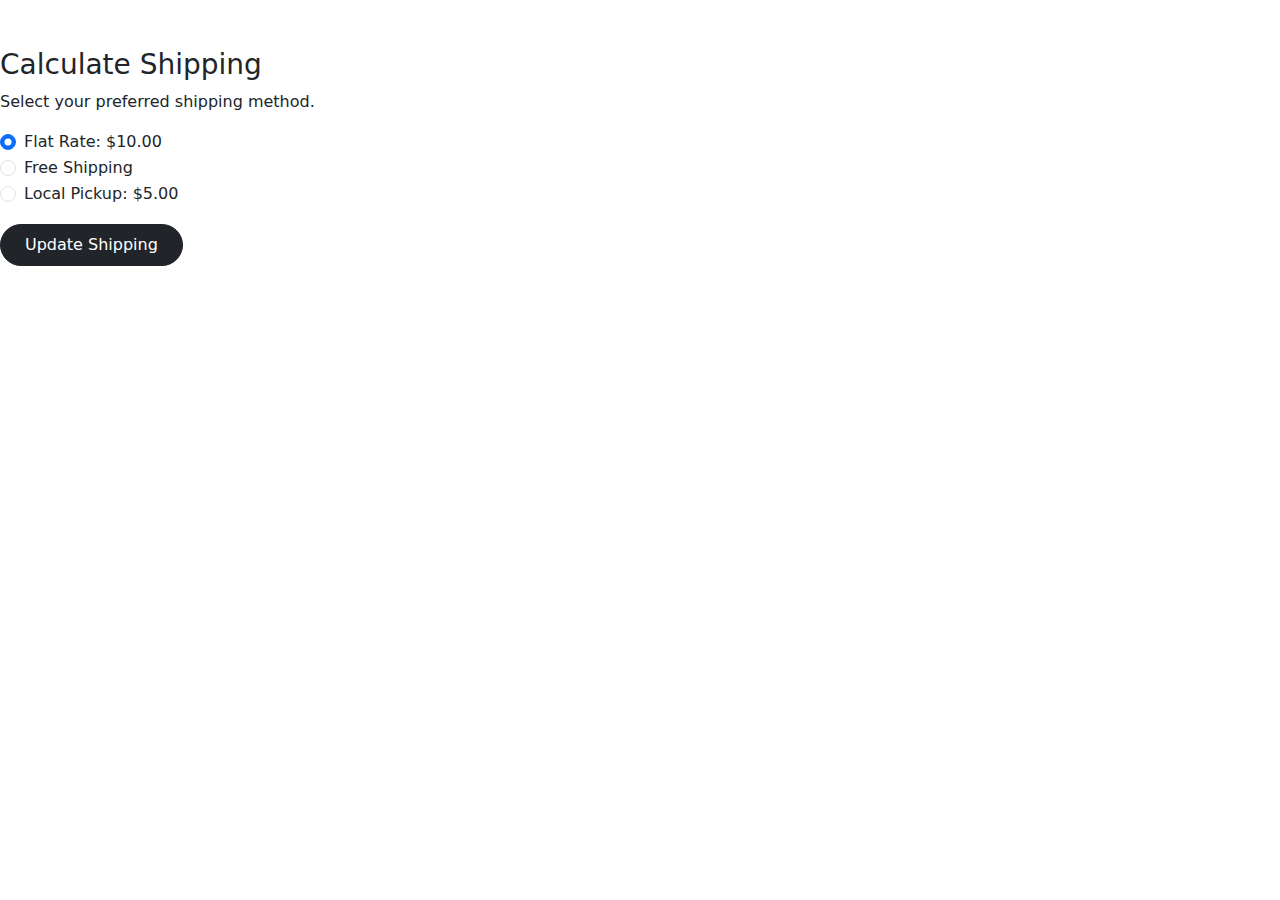
<file: demo.html>
<!DOCTYPE html>
<html lang="en">
<head>
    <meta charset="UTF-8">
    <meta name="viewport" content="width=device-width, initial-scale=1.0">
    <title>Furniture Cart</title>
    <!-- Bootstrap 5 CDN Link -->
    <link href="https://cdn.jsdelivr.net/npm/bootstrap@5.3.0/dist/css/bootstrap.min.css" rel="stylesheet">
    <style>
        .cart-table th, .cart-table td {
            vertical-align: middle;
            text-align: center;
        }
        .cart-table img {
            width: 100px;
            height: auto;
        }
        .quantity-control {
            display: flex;
            align-items: center;
            justify-content: center;
        }
        .quantity-control button {
            width: 30px;
            height: 30px;
            font-size: 20px;
        }
        .quantity-control input {
            width: 50px;
            text-align: center;
            margin: 0 5px;
        }
    </style>
</head>
<body>

    <div class="row mt-5">
        <div class="col-md-6">
          <h3>Calculate Shipping</h3>
          <p>Select your preferred shipping method.</p>
      
          <div class="form-check">
            <input class="form-check-input" type="radio" name="shippingOption" id="flatRate" value="flat" checked>
            <label class="form-check-label" for="flatRate">
              Flat Rate: $10.00
            </label>
          </div>
      
          <div class="form-check">
            <input class="form-check-input" type="radio" name="shippingOption" id="freeShipping" value="free">
            <label class="form-check-label" for="freeShipping">
              Free Shipping
            </label>
          </div>
      
          <div class="form-check">
            <input class="form-check-input" type="radio" name="shippingOption" id="localPickup" value="pickup">
            <label class="form-check-label" for="localPickup">
              Local Pickup: $5.00
            </label>
          </div>
      
          <button type="button" class="btn btn-dark mt-3 rounded-pill px-4 py-2">
            Update Shipping
          </button>
        </div>
      </div>
      

<!-- Bootstrap JS Bundle -->
<script src="https://cdn.jsdelivr.net/npm/bootstrap@5.3.0/dist/js/bootstrap.bundle.min.js"></script>

</body>
</html>
</file>
